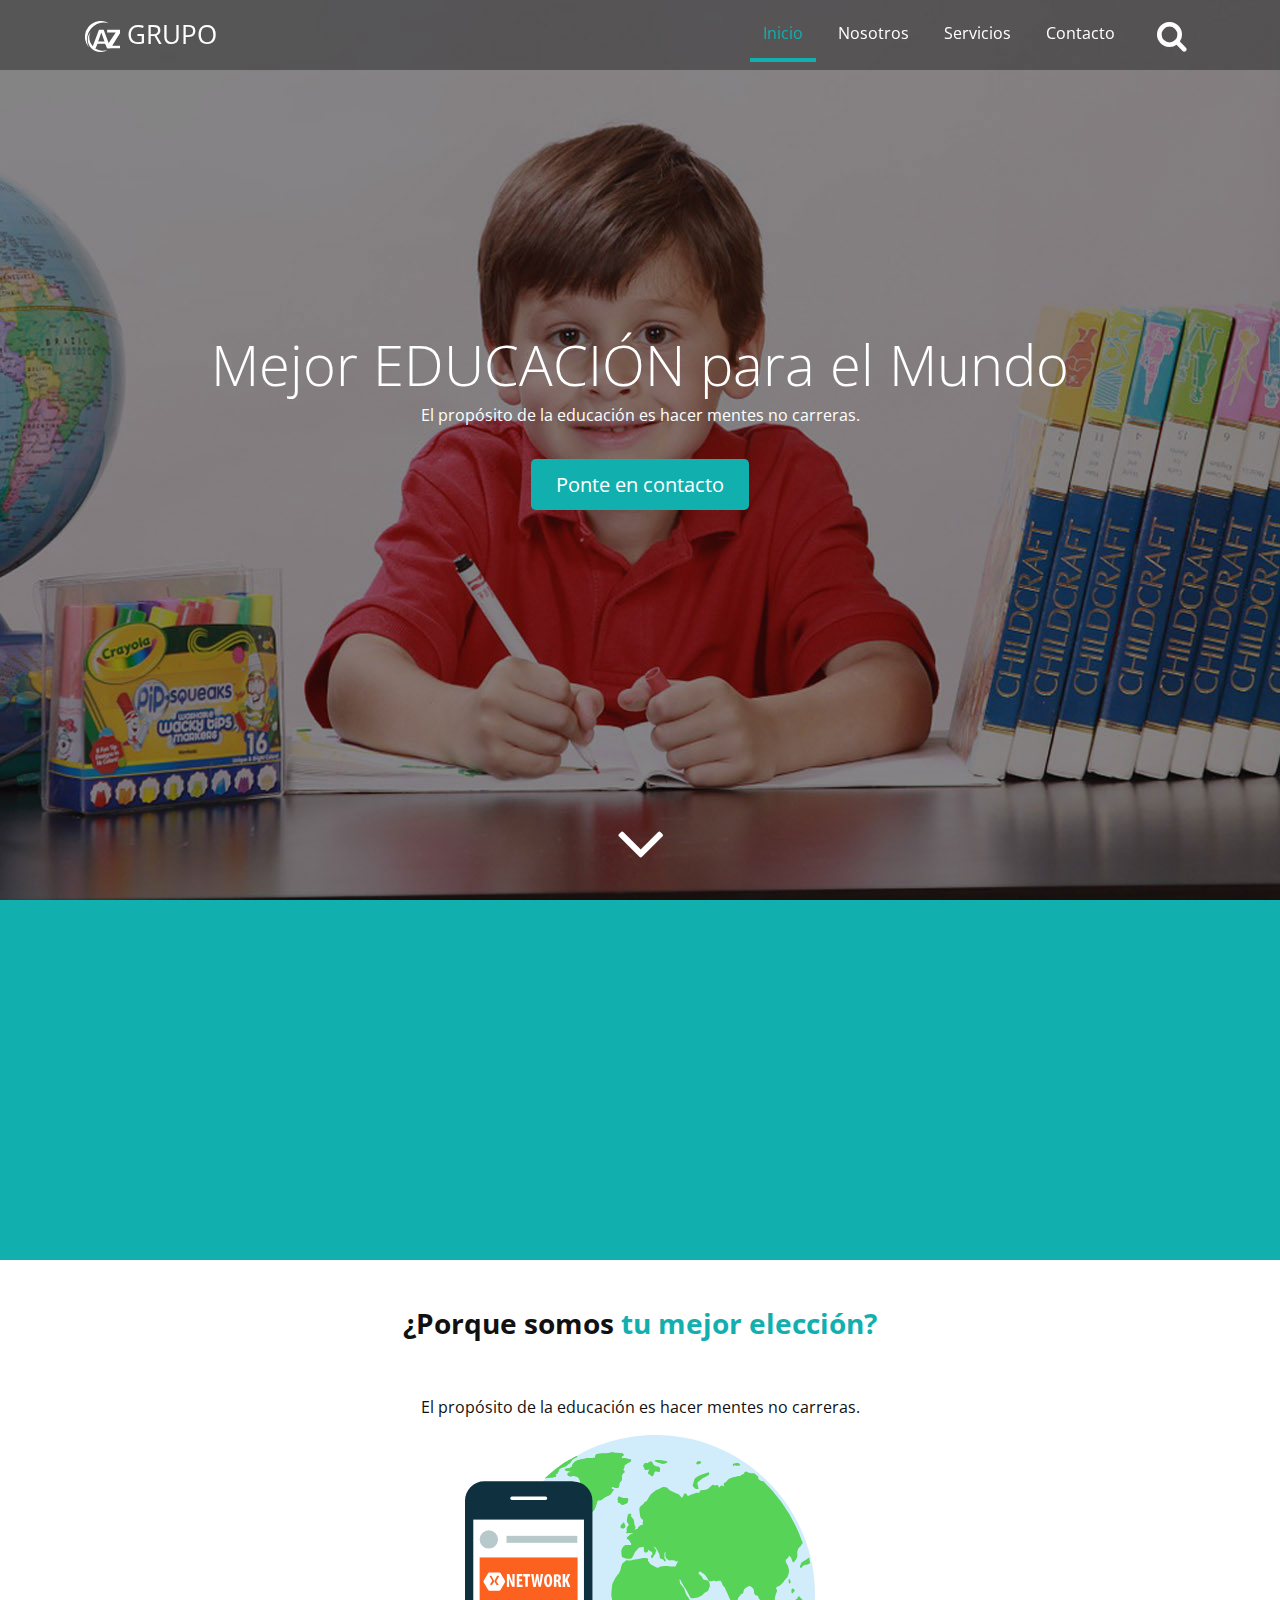
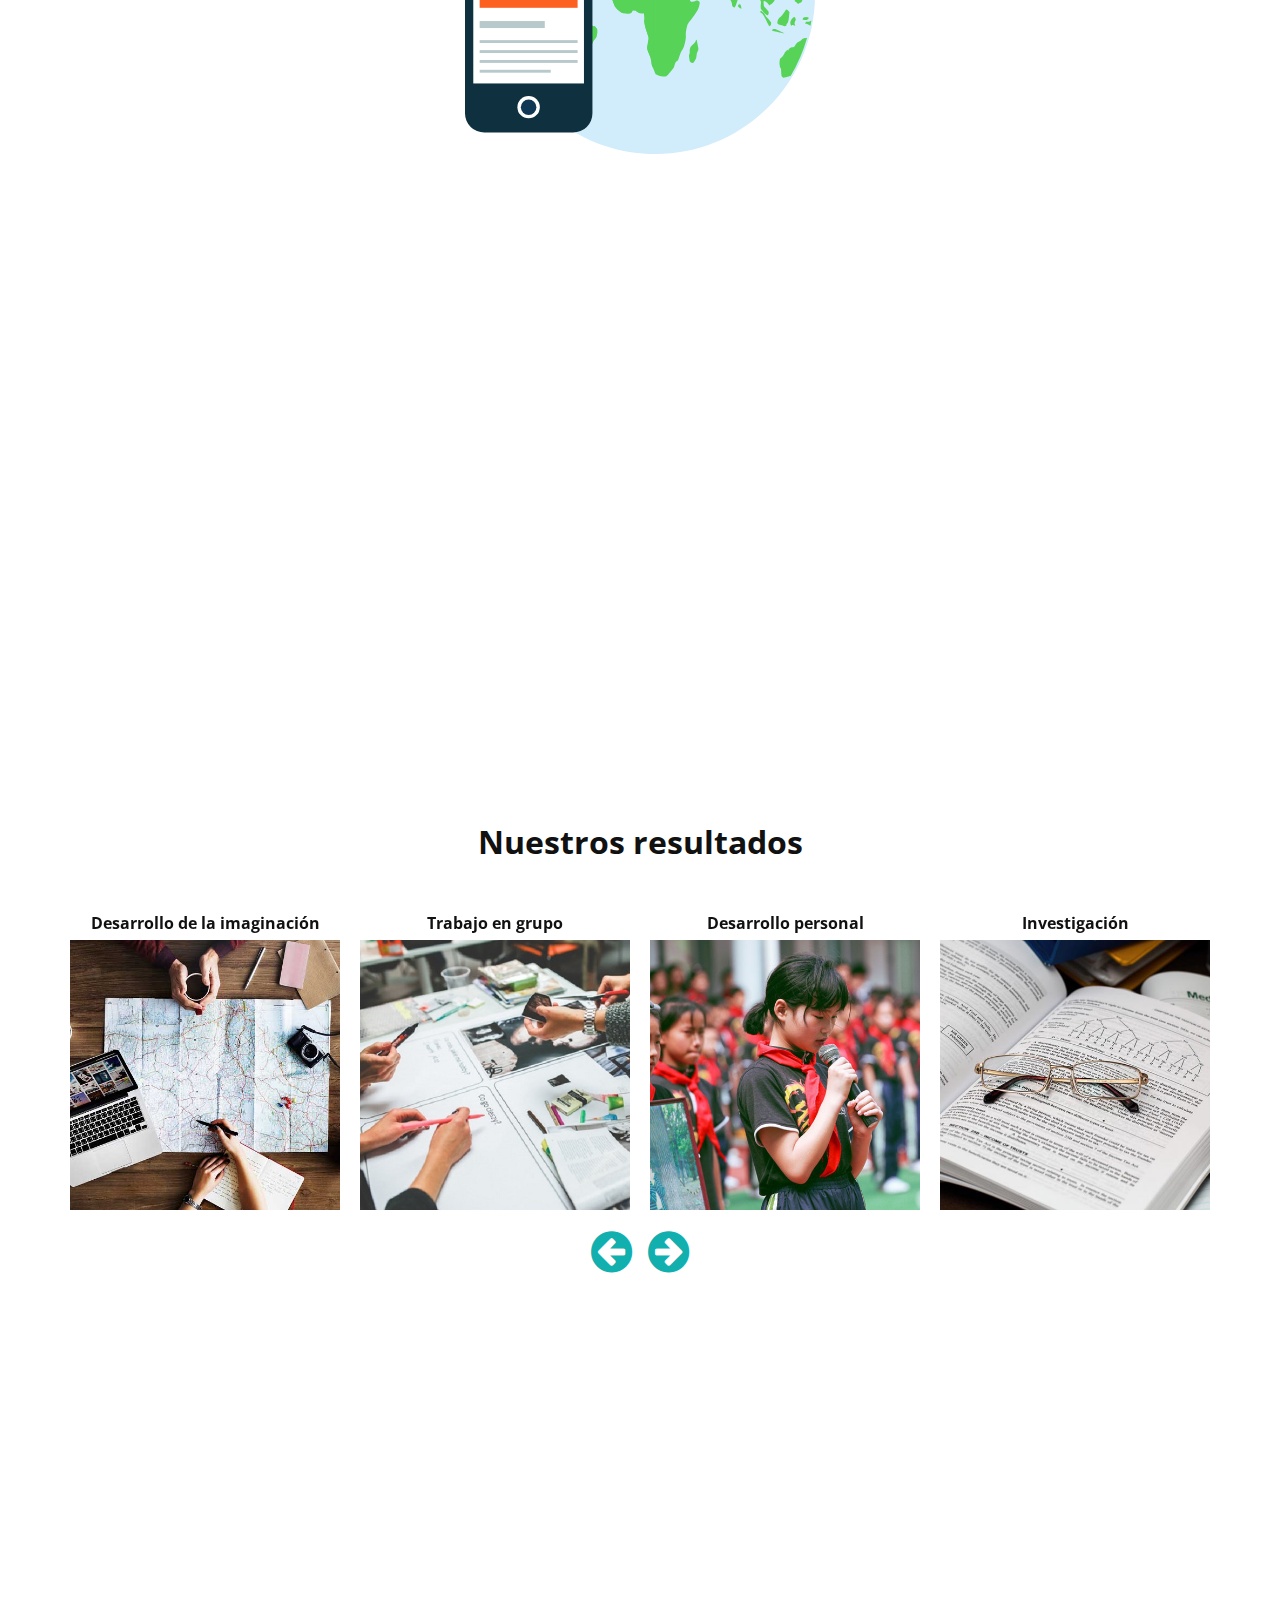
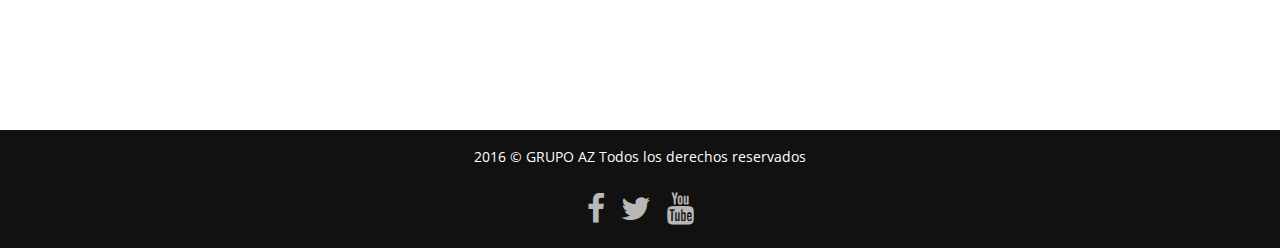
<file: index.html>
<!DOCTYPE html>
<html lang="en">

<head>
    <meta charset="UTF-8">
    <meta name="viewport" content="width=device-width, initial-scale=1.0">
    <meta http-equiv="X-UA-Compatible" content="ie=edge">
    <link rel="shortcut icon" type="image/x-icon" href="favicon.ico">
    <title>GRUPO de estudio AZ | Soluciones de estudio para tus niños</title>

    <!-- Cargando fuentes -->
    <link href='https://fonts.googleapis.com/css?family=Open+Sans:400,700,700italic' rel='stylesheet' type='text/css'>

    <!-- Cargando iconos -->
    <link rel="stylesheet" type="text/css" href="./css/font-awesome.min.css">

    <!-- Carga de Galería de imagenes -->
    <link rel="stylesheet" href="./css/owl.carousel.min.css">

    <!-- Carga de archivos css -->
    <link rel="stylesheet" href="./css/bootstrap.css">
    <link rel="stylesheet" href="./css/animate.min.css">
    <link rel="stylesheet" href="./css/estilos.css">
</head>

<body>
    <section class="bienvenidos">
        <header class="encabezado navbar-fixed-top header-black" role="banner" id="encabezado">
            <div class="container">

                <a href="index.html" class="logo">
                    <img src="images/logo-white.svg" alt="Logo del sitio" width="35px">
                    <span>Grupo</span>
                </a>
                <button type="button" class="boton-buscar" data-toggle="collapse" data-target="#bloque-buscar" aria-expanded="false">
                    <i class="fa fa-search" aria-hidden="true"></i>
                </button>
                <button type="button" class="boton-menu hidden-md-up" data-toggle="collapse" data-target="#menu-principal" aria-expanded="false">
                    <i class="fa fa-reorder" aria-hidden="true"></i>
                </button>

                <form action="#" id="bloque-buscar" class="collapse">
                    <div class="contenedor-bloque-buscar">
                        <input type="text" placeholder="Buscar...">
                        <input type="submit" value="Buscar">
                    </div>
                </form>

                <nav id="menu-principal" class="collapse">
                    <ul>
                        <li class="active">
                            <a href="index.html">Inicio</a>
                        </li>
                        <li>
                            <a href="nosotros.html">Nosotros</a>
                        </li>
                        <li>
                            <a href="servicios.html">Servicios</a>
                        </li>
                        <li>
                            <a href="contacto.html">Contacto</a>
                        </li>
                    </ul>
                </nav>

            </div>
        </header>

        <div class="texto-encabezado text-xs-center">
            <div class="container">
                <h1 class="display-4 wow bounceIn">Mejor EDUCACIÓN para el Mundo</h1>
                <p class="wow bounceIn" data-wow-delay=".3s">
                    El propósito de la educación es hacer mentes no carreras.
                </p>
                <a href="contacto.html" class="btn btn-primary btn-lg">Ponte en contacto</a>
            </div>
        </div>

        <div class="flecha-bajar text-xs-center">
            <a data-scroll href="#agencia">
                <li class="fa fa-angle-down" aria-hidden="true"></li>
            </a>
        </div>

    </section>

    <section class="agencia" id="agencia">

        <div class="container py-1">

            <div class="row py-3">

                <div class="col-md-8 col-xl-9 wow bounceIn" data-wow-delay=".3s">
                    <h2 class="h3 text-xs-center text-md-left font-weight-bold">¿Quiénes somos?</h2>
                    <p>GRUPO de estudios Azunción Zamora con más de 9 años de experiencia asesorando. Somos un equipo compremetido con la excelencia educativa, generando valor sostenible para el éxito individual y colectivo.</p>
                    <p>Ponemos a tu alcance un servicio adaptado a tus necesidades, desde una consultoría integral con supervisión
                        de todos y cada uno de los pasos que has de seguir para incremetar tus habilidades.</p>

                </div>
                <div class="col-md-4 col-xl-3 wow bounceIn" data-wow-delay=".6s">
                    <img src="images/agencia.svg" alt="La agencia">
                </div>

            </div>

        </div>

    </section>

    <secction class="tu-mejor-eleccion py-1">
        <div class="container">

            <h2 class="h3 text-xs-center font-weight-bold py-3">¿Porque somos
                <span>tu mejor elección?</span>
            </h2>
            <p class="text-xs-center">El propósito de la educación es hacer mentes no carreras.</p>

            <div class="row">

                <ul class="col-xs-6 col-lg-4 text-xs-center text-lg-left">
                    <li class="wow zoomIn" data-wow-duration=".3s" data-wow-delay=".3s">
                        <i class="fa fa-briefcase"></i>

                        <div class="contenedor-eleccion">
                            <h4>Elevado nivel académico</h4>
                            <p class="hidden-md-down">Para empresa que requiera ampliar sus plataformas de gestión.</p>
                        </div>
                    </li>
                    <li class="wow zoomIn" data-wow-duration=".3s" data-wow-delay=".7s">
                        <i class="fa fa-bullhorn"></i>

                        <div class="contenedor-eleccion">
                            <h4>Tutoría personalizada</h4>
                            <p class="hidden-md-down">Servicios de mejora correctiva y evolutiva para sus aplicaciones.</p>
                        </div>
                    </li>
                    <li class="wow zoomIn" data-wow-duration=".3s" data-wow-delay="1.1s">
                        <i class="fa fa-comment-o"></i>

                        <div class="contenedor-eleccion">
                            <h4>Desarrollo personal</h4>
                            <p class="hidden-md-down">Para empresa que requiera ampliar sus plataformas de gestión.</p>
                        </div>

                    </li>
                </ul>

                <div class="hidden-md-down col-lg-4">
                    <img src="./images/mundo.svg" alt="Mundo movil">
                </div>

                <ul class="col-xs-6 col-lg-4 text-xs-center text-lg-right">
                    <li class="wow zoomIn" data-wow-duration=".3s" data-wow-delay=".5s">
                        <i class="fa fa-calendar"></i>

                        <div class="contenedor-eleccion">
                            <h4>Sistema 5to año</h4>
                            <p class="hidden-md-down">ara empresa que requiera ampliar sus plataformas de gestión.</p>
                        </div>
                    </li>
                    <li class="wow zoomIn" data-wow-duration=".3s" data-wow-delay=".9s">
                        <i class="fa fa-check-square-o"></i>

                        <div class="contenedor-eleccion">
                            <h4>Investigación y tecnología</h4>
                            <p class="hidden-md-down">Customiza hasta el último píxel de tu App. Infinitas Posibilidades.</p>
                        </div>
                    </li>
                    <li class="wow zoomIn" data-wow-duration=".3s" data-wow-delay="1.3s">
                        <i class="fa fa-cogs"></i>

                        <div class="contenedor-eleccion">
                            <h4>Resultados comprobados</h4>
                            <p class="hidden-md-down">Tienes más de 50 funciones predesarrolladas para escoger.</p>
                        </div>
                    </li>
                </ul>

            </div>

        </div>


    </secction>

    <main class="servicios py-1">
        <div class="container">

            <h2 class="text-xs-center font-weight-bold py-3">Nuestros Servicios</h2>
            <div class="row">

                <article class="col-md-4 wow bounceInLeft" data-wow-delay=".3s">
                    <img src="images/servicio-1.svg" alt="Servicio Desarrollo de aplicaciones móbiles">
                    <h3>
                        <a href="#"> Tutoría personalizada</a>
                    </h3>
                    <p class="hidden-sm-down">Desarrollamos aplicaciones móviles y plataformas web. Nuestra principal cualidad está en el desarrollo
                        de software a medida de tus necesidades.</p>
                    <a href="#" class="btn btn-secondary hidden-sm-down">Más informaión</a>
                </article>

                <article class="col-md-4 wow bounceInUp" data-wow-delay=".6s">
                    <img src="images/servicio-2.svg" alt="Servicio Consultoría Tecnológica">
                    <h3>
                        <a href="#">Consultoría Tecnológica</a>
                    </h3>
                    <p class="hidden-sm-down">Ofrecemos consultoría tecnológica especializada en movilidad, necesaria previo al desarrollo de cualquier
                        proyecto.
                    </p>
                    <a href="#" class="btn btn-secondary hidden-sm-down">Más informaión</a>
                </article>

                <article class="col-md-4 wow bounceInRight" data-wow-delay="1s">
                    <img src="images/servicio-3.svg" alt="Servicio Marketing y publicidad Movil">
                    <h3>
                        <a href="#">Desarrollo personal</a>
                    </h3>
                    <p class="hidden-sm-down">Desarrollamos campañas publicitarias para tus APP. Hacemos conocer tu marca en el momento exacto para
                        conseguir un mayor inpacto.</p>
                    <a href="#" class="btn btn-secondary hidden-sm-down">Más informaión</a>
                </article>

            </div>

        </div>
    </main>

    <section class="ultimos-proyectos py-1">

        <div class="container">

            <h2 class="text-xs-center font-weight-bold py-3">Nuestros resultados</h2>

            <div class="owl-carousel">

                <a href="#">
                    <h4>Desarrollo de la imaginación</h4>
                    <img src="./images/proyecto1.jpg" alt="Proyecto App Lima Travels">
                </a>

                <a href="#">
                    <h4>Trabajo en grupo</h4>
                    <img src="./images/proyecto2.jpg" alt="Apps Uber">
                </a>

                <a href="#">
                    <h4>Desarrollo personal</h4>
                    <img src="./images/proyecto3.jpg" alt="App Pizza Perú">
                </a>

                <a href="#">
                    <h4>Investigación</h4>
                    <img src="./images/proyecto4.jpg" alt="App Muebles Hoy">
                </a>

                <a href="#">
                    <h4>Creatividad</h4>
                    <img src="./images/proyecto5.jpg" alt="App Clima Perú">
                </a>

                <a href="#">
                    <h4>Conocimiento</h4>
                    <img src="./images/proyecto6.jpg" alt="App Playa">
                </a>
            </div>

        </div>

    </section>

    <section class="mapa pt-1">

        <iframe src="https://www.google.com/maps/embed?pb=!1m21!1m12!1m3!1d3902.916646742296!2d-76.82197584022573!3d-11.980269360546497!2m3!1f0!2f0!3f0!3m2!1i1024!2i768!4f13.1!4m6!3e0!4m0!4m3!3m2!1d-11.9786767!2d-76.82062069999999!5e0!3m2!1ses-419!2spe!4v1518736857243"
            width="800" height="600" frameborder="0" style="border:0" allowfullscreen></iframe>

    </section>

    <footer class="piedepagina py-1" role="contentinfo">

        <div class="container">

            <p>2016 © GRUPO AZ Todos los derechos reservados</p>
            <lu class="redes-sociales">
                <li>
                    <a href="#">
                        <i class="fa fa-facebook" aria-hidden="true"></i>
                    </a>
                </li>
                <li>
                    <a href="#">
                        <i class="fa fa-twitter" aria-hidden="true"></i>
                    </a>
                </li>
                <li>
                    <a href="#">
                        <i class="fa fa-youtube" aria-hidden="true"></i>
                    </a>
                </li>
            </lu>
        </div>

    </footer>

    <a data-scroll href="#encabezado" class="ir-arriba">
        <i class="fa fa-arrow-circle-up" aria-hidden="true"></i>
    </a>

    <script src="./js/jquery.min.js"></script>
    <script src="./js/tether.min.js"></script>
    <script src="./js/bootstrap.min.js"></script>
    <script src="./js/owl.carousel.min.js"></script>
    <script type="text/javascript">
        $('.owl-carousel').owlCarousel({
            loop: true,
            margin: 0,
            nav: true,
            autoWidth: false,

            navText: ['<i class="fa fa-arrow-circle-left" title="Anterior"></i>', '<i class="fa  fa-arrow-circle-right" title="Siguiente"></i>'],
            responsive: {
                0: {
                    items: 1
                },
                500: {
                    items: 2,
                    margin: 20
                },
                800: {
                    items: 3,
                    margin: 20
                },
                1000: {
                    items: 4,
                    margin: 20
                }
            }
        });
    </script>
    <script src="./js/wow.min.js"></script>
    <script src="./js/smooth-scroll.min.js"></script>
    <script src="./js/sitio.js"></script>
</body>

</html>
</file>
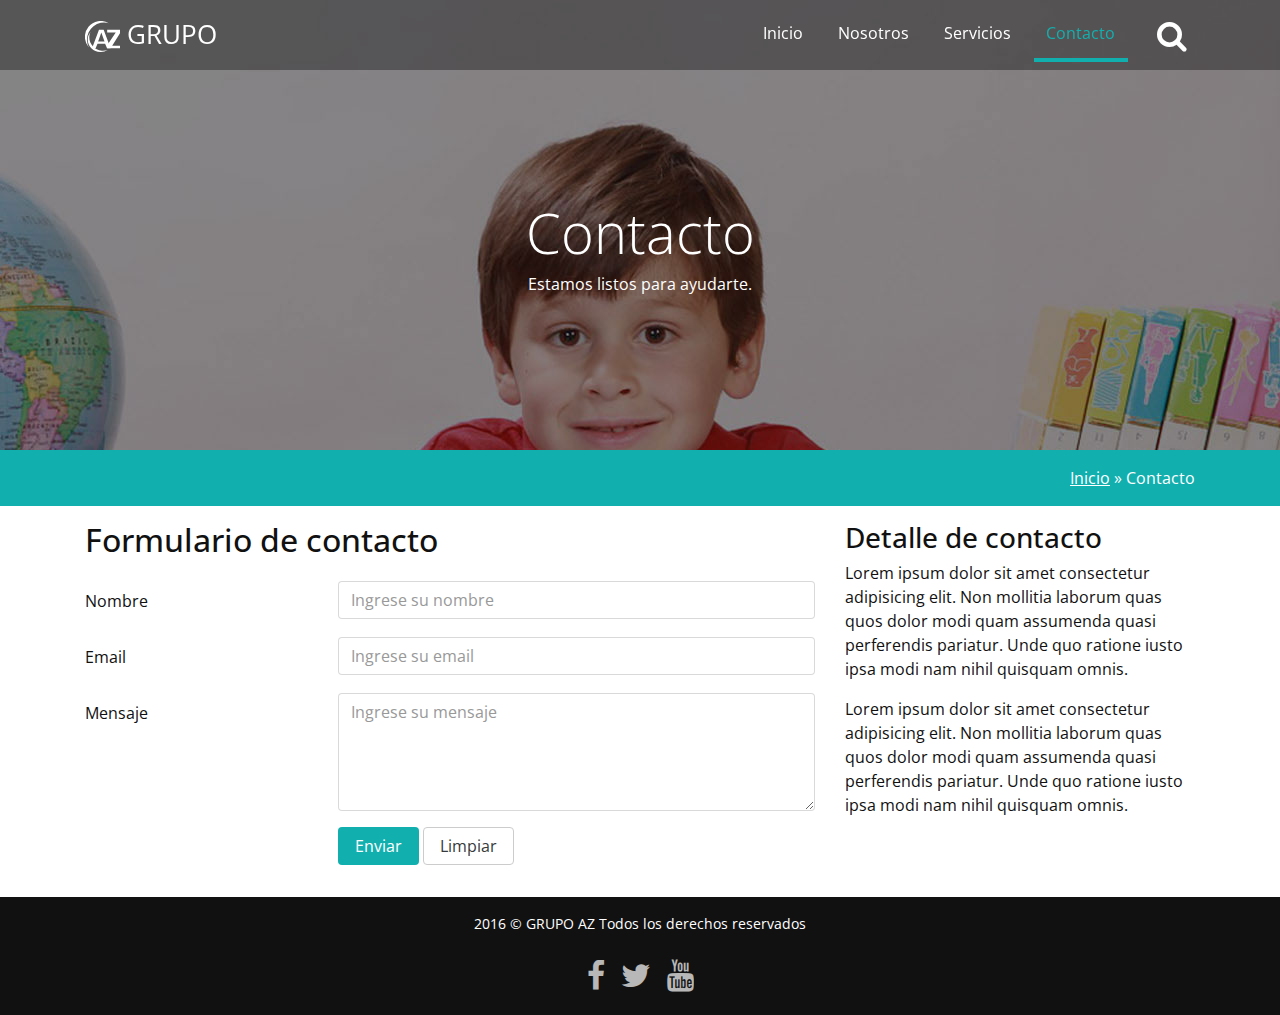
<file: contacto.html>
<!DOCTYPE html>
<html lang="en">

<head>
    <meta charset="UTF-8">
    <meta name="viewport" content="width=device-width, initial-scale=1.0">
    <meta http-equiv="X-UA-Compatible" content="ie=edge">
    <link rel="shortcut icon" type="image/x-icon" href="favicon.ico">
    <title>Contacto - GRUPO de estudio AZ | Soluciones de estudio para tus niños</title>

    <!-- Cargando fuentes -->
    <link href='https://fonts.googleapis.com/css?family=Open+Sans:400,700,700italic' rel='stylesheet' type='text/css'>

    <!-- Cargando iconos -->
    <link rel="stylesheet" type="text/css" href="./css/font-awesome.min.css">

    <!-- Carga de Galería de imagenes -->
    <link rel="stylesheet" href="./css/owl.carousel.min.css">

    <!-- Carga de archivos css -->
    <link rel="stylesheet" href="./css/bootstrap.css">
    <link rel="stylesheet" href="./css/animate.min.css">
    <link rel="stylesheet" href="./css/estilos.css">
</head>

<body class="paginas-internas">
    <section class="bienvenidos">
        <header class="encabezado navbar-fixed-top" role="banner" id="encabezado">
            <div class="container">

                <a href="index.html" class="logo">
                    <img src="images/logo-white.svg" alt="Logo del sitio" width="35px">
                    <span>Grupo</span>
                </a>
                <button type="button" class="boton-buscar" data-toggle="collapse" data-target="#bloque-buscar" aria-expanded="false">
                    <i class="fa fa-search" aria-hidden="true"></i>
                </button>
                <button type="button" class="boton-menu hidden-md-up" data-toggle="collapse" data-target="#menu-principal" aria-expanded="false">
                    <i class="fa fa-reorder" aria-hidden="true"></i>
                </button>

                <form action="#" id="bloque-buscar" class="collapse">
                    <div class="contenedor-bloque-buscar">
                        <input type="text" placeholder="Buscar...">
                        <input type="submit" value="Buscar">
                    </div>
                </form>

                <nav id="menu-principal" class="collapse">
                    <ul>
                        <li>
                            <a href="index.html">Inicio</a>
                        </li>
                        <li>
                            <a href="nosotros.html">Nosotros</a>
                        </li>
                        <li>
                            <a href="servicios.html">Servicios</a>
                        </li>
                        <li class="active">
                            <a href="contacto.html">Contacto</a>
                        </li>
                    </ul>
                </nav>

            </div>
        </header>

        <div class="texto-encabezado text-xs-center">
            <div class="container">
                <h1 class="display-4 wow bounceIn">Contacto</h1>
                <p class="wow bounceIn" data-wow-delay=".3s">
                    Estamos listos para ayudarte.
                </p>
            </div>
        </div>

    </section>

    <section class="ruta py-1">
        <div class="container">
            <div class="row">
                <div class="col-xs-12 text-xs-right">
                    <a href="index.html">Inicio</a> » Contacto
                </div>
            </div>
        </div>
    </section>

    <main class="py-1">
        <div class="container">
            <div class="row">
                <div class="col-md-8">
                    <h2 class="mb-2">Formulario de contacto</h2>

                    <form action="#">

                        <div class="form-group row">
                            <label for="nombre" class="col-md-4 col-form-label">Nombre</label>

                            <div class="col-md-8">
                                <input class="form-control" type="text" id="nombre" name="nombre" placeholder="Ingrese su nombre" data-toggle="tooltip" data-placement="top"
                                    title="Ingrese su nombre completo">
                            </div>
                        </div>


                        <div class="form-group row">
                            <label for="email" class="col-md-4 col-form-label">Email</label>

                            <div class="col-md-8">
                                <input class="form-control" type="text" id="email" name="email" placeholder="Ingrese su email" data-toggle="tooltip" data-placement="top"
                                    title="Ingrese su email">
                            </div>
                        </div>


                        <div class="form-group row">
                            <label for="mensaje" class="col-md-4 col-form-label">Mensaje</label>

                            <div class="col-md-8">
                                <textarea class="form-control" rows="5" id="mensaje" name="mensaje" placeholder="Ingrese su mensaje" data-toggle="tooltip"
                                    data-placement="top" title="Ingrese un mensaje"></textarea>

                            </div>
                        </div>


                        <div class="form-group row">
                            <div class="col-md-8 offset-md-4">
                                <button type="submit" class="btn btn-primary">Enviar</button>
                                <button type="reset" class="btn btn-secondary">Limpiar</button>
                            </div>
                        </div>
                    </form>

                </div>
                <div class="col-md-4">
                    <h3>Detalle de contacto</h3>
                    <p>Lorem ipsum dolor sit amet consectetur adipisicing elit. Non mollitia laborum quas quos dolor modi quam
                        assumenda quasi perferendis pariatur. Unde quo ratione iusto ipsa modi nam nihil quisquam omnis.</p>
                    <p>Lorem ipsum dolor sit amet consectetur adipisicing elit. Non mollitia laborum quas quos dolor modi quam
                        assumenda quasi perferendis pariatur. Unde quo ratione iusto ipsa modi nam nihil quisquam omnis.</p>
                </div>
            </div>
        </div>
    </main>

    <footer class="piedepagina py-1" role="contentinfo">

        <div class="container">

            <p>2016 © GRUPO AZ Todos los derechos reservados</p>
            <lu class="redes-sociales">
                <li>
                    <a href="#">
                        <i class="fa fa-facebook" aria-hidden="true"></i>
                    </a>
                </li>
                <li>
                    <a href="#">
                        <i class="fa fa-twitter" aria-hidden="true"></i>
                    </a>
                </li>
                <li>
                    <a href="#">
                        <i class="fa fa-youtube" aria-hidden="true"></i>
                    </a>
                </li>
            </lu>
        </div>

    </footer>

    <a data-scroll href="#encabezado" class="ir-arriba">
        <i class="fa fa-arrow-circle-up" aria-hidden="true"></i>
    </a>

    <script src="./js/jquery.min.js"></script>
    <script src="./js/tether.min.js"></script>
    <script src="./js/bootstrap.min.js"></script>
    <script type="text/javascript">
        $(function () {
            $('[data-toggle="tooltip"]').tooltip();
        });
    </script>
    <script src="./js/wow.min.js"></script>
    <script src="./js/smooth-scroll.min.js"></script>
    <script src="./js/sitio.js"></script>
</body>

</html>
</file>
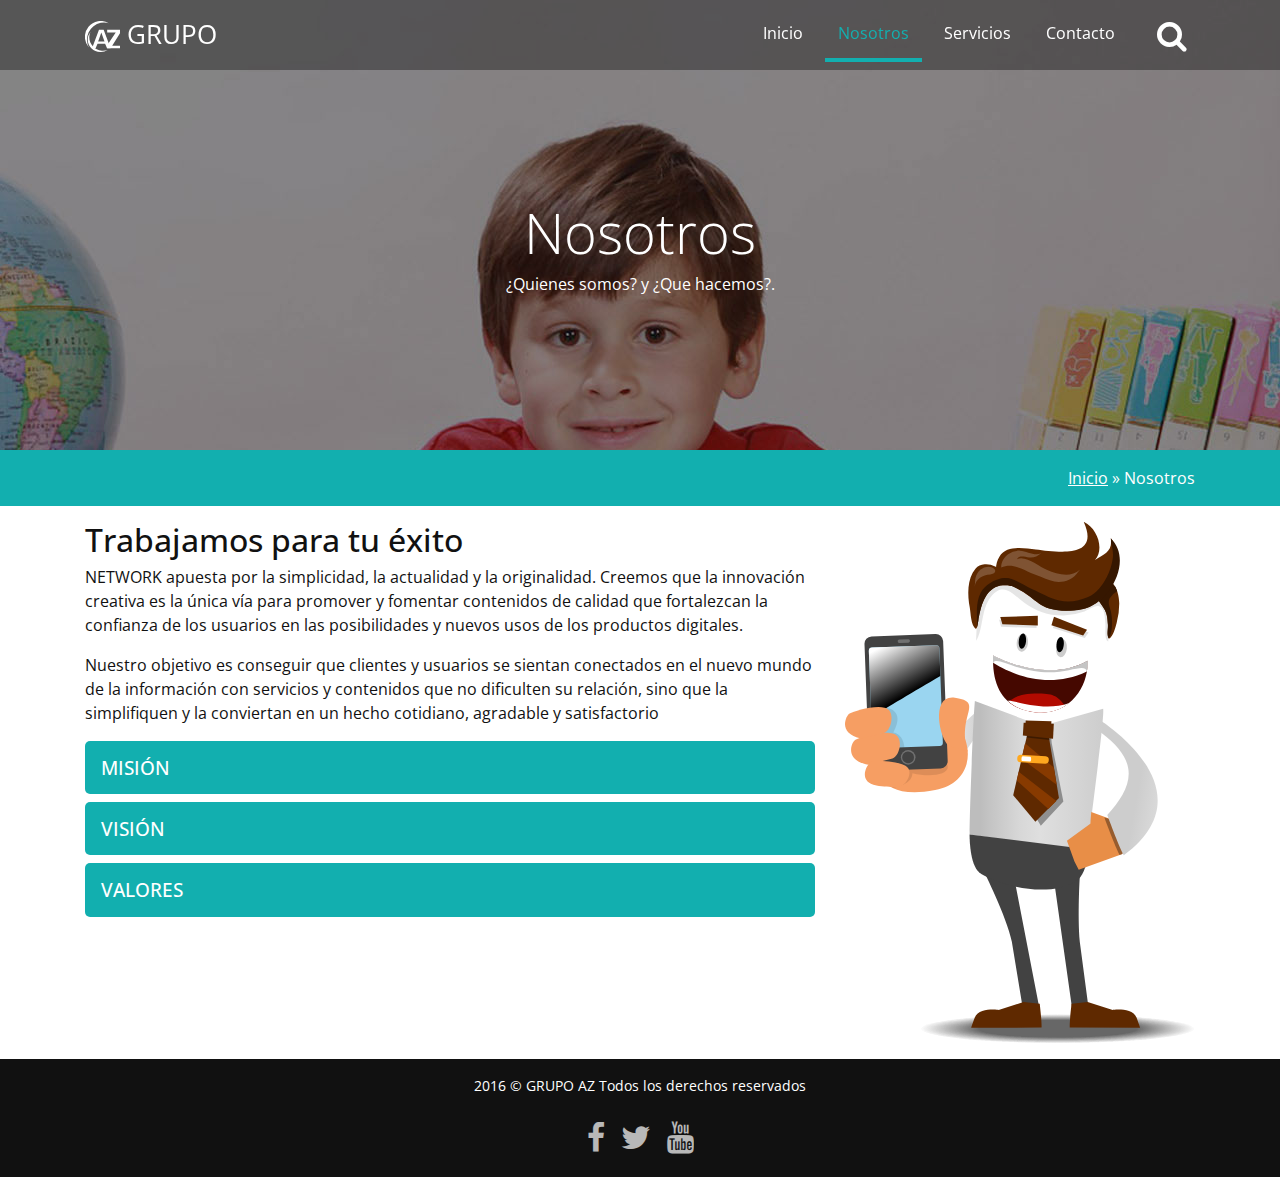
<file: nosotros.html>
<!DOCTYPE html>
<html lang="en">

<head>
    <meta charset="UTF-8">
    <meta name="viewport" content="width=device-width, initial-scale=1.0">
    <meta http-equiv="X-UA-Compatible" content="ie=edge">
    <link rel="shortcut icon" type="image/x-icon" href="favicon.ico">
    <title>Nosotros - GRUPO de estudio AZ | Soluciones de estudio para tus niños</title>

    <!-- Cargando fuentes -->
    <link href='https://fonts.googleapis.com/css?family=Open+Sans:400,700,700italic' rel='stylesheet' type='text/css'>

    <!-- Cargando iconos -->
    <link rel="stylesheet" type="text/css" href="./css/font-awesome.min.css">

    <!-- Carga de Galería de imagenes -->
    <link rel="stylesheet" href="./css/owl.carousel.min.css">

    <!-- Carga de archivos css -->
    <link rel="stylesheet" href="./css/bootstrap.css">
    <link rel="stylesheet" href="./css/animate.min.css">
    <link rel="stylesheet" href="./css/estilos.css">
</head>

<body class="paginas-internas">
    <section class="bienvenidos">
        <header class="encabezado navbar-fixed-top" role="banner" id="encabezado">
            <div class="container">

                <a href="index.html" class="logo">
                    <img src="images/logo-white.svg" alt="Logo del sitio" width="35px">
                    <span>Grupo</span>
                </a>
                <button type="button" class="boton-buscar" data-toggle="collapse" data-target="#bloque-buscar" aria-expanded="false">
                    <i class="fa fa-search" aria-hidden="true"></i>
                </button>
                <button type="button" class="boton-menu hidden-md-up" data-toggle="collapse" data-target="#menu-principal" aria-expanded="false">
                    <i class="fa fa-reorder" aria-hidden="true"></i>
                </button>

                <form action="#" id="bloque-buscar" class="collapse">
                    <div class="contenedor-bloque-buscar">
                        <input type="text" placeholder="Buscar...">
                        <input type="submit" value="Buscar">
                    </div>
                </form>

                <nav id="menu-principal" class="collapse">
                    <ul>
                        <li>
                            <a href="index.html">Inicio</a>
                        </li>
                        <li class="active">
                            <a href="nosotros.html">Nosotros</a>
                        </li>
                        <li>
                            <a href="servicios.html">Servicios</a>
                        </li>
                        <li>
                            <a href="contacto.html">Contacto</a>
                        </li>
                    </ul>
                </nav>

            </div>
        </header>

        <div class="texto-encabezado text-xs-center">
            <div class="container">
                <h1 class="display-4 wow bounceIn">Nosotros</h1>
                <p class="wow bounceIn" data-wow-delay=".3s">
                    ¿Quienes somos? y ¿Que hacemos?.
                </p>
            </div>
        </div>

    </section>

    <section class="ruta py-1">
        <div class="container">
            <div class="row">
                <div class="col-xs-12 text-xs-right">
                    <a href="index.html">Inicio</a> » Nosotros
                </div>
            </div>
        </div>
    </section>

    <main class="py-1">
        <div class="container">
            <div class="row">
                <article class="col-md-8">
                    <h2>Trabajamos para tu éxito</h2>
                    <p>NETWORK apuesta por la simplicidad, la actualidad y la originalidad. Creemos que la innovación creativa
                        es la única vía para promover y fomentar contenidos de calidad que fortalezcan la confianza de los
                        usuarios en las posibilidades y nuevos usos de los productos digitales. </p>
                    <p>
                        Nuestro objetivo es conseguir que clientes y usuarios se sientan conectados en el nuevo mundo de la información con servicios
                        y contenidos que no dificulten su relación, sino que la simplifiquen y la conviertan en un hecho
                        cotidiano, agradable y satisfactorio</p>

                    <div id="accordion" role="tablist" aria-multiselectable="true">

                        <div class="panel panel-default">

                            <h4 class="panel-heading">
                                <a data-toggle="collapse" data-parent="#accordion" href="#tab-mision"> MISIÓN </a>

                            </h4>
                            <div id="tab-mision" class="panel-collapse collapse">
                                <p>
                                    Anim pariatur cliche reprehenderit, enim eiusmod high life accusamus terry richardson ad squid. 3 wolf moon officia aute,
                                    non cupidatat skateboard dolor brunch. Food truck quinoa nesciunt laborum eiusmod. Brunch
                                    3 wolf moon tempor, sunt aliqua put a bird on it squid single-origin coffee nulla assumenda
                                    shoreditch et.
                                </p>
                                <p>
                                    Nihil anim keffiyeh helvetica, craft beer labore wes anderson cred nesciunt sapiente ea proident. Ad vegan excepteur butcher
                                    vice lomo. Leggings occaecat craft beer farm-to-table, raw denim aesthetic synth nesciunt
                                    you probably haven't heard of them accusamus labore sustainable VHS.

                                </p>

                            </div>
                        </div>


                        <div class="panel panel-default">
                            <h4 class="panel-heading">

                                <a class="collapsed" data-toggle="collapse" data-parent="#accordion" href="#tab-vision">VISIÓN</a>

                            </h4>
                            <div id="tab-vision" class="panel-collapse collapse">
                                <p>
                                    Anim pariatur cliche reprehenderit, enim eiusmod high life accusamus terry richardson ad squid. 3 wolf moon officia aute,
                                    non cupidatat skateboard dolor brunch. Food truck quinoa nesciunt laborum eiusmod. Brunch
                                    3 wolf moon tempor, sunt aliqua put a bird on it squid single-origin coffee nulla assumenda
                                    shoreditch et.
                                </p>
                                <p>
                                    Nihil anim keffiyeh helvetica, craft beer labore wes anderson cred nesciunt sapiente ea proident. Ad vegan excepteur butcher
                                    vice lomo. Leggings occaecat craft beer farm-to-table, raw denim aesthetic synth nesciunt
                                    you probably haven't heard of them accusamus labore sustainable VHS.

                                </p>

                            </div>
                        </div>


                        <div class="panel panel-default">
                            <h4 class="panel-heading">

                                <a class="collapsed" data-toggle="collapse" data-parent="#accordion" href="#tab-valores">
                                    VALORES
                                </a>

                            </h4>
                            <div id="tab-valores" class="panel-collapse collapse">
                                <p>
                                    Anim pariatur cliche reprehenderit, enim eiusmod high life accusamus terry richardson ad squid. 3 wolf moon officia aute,
                                    non cupidatat skateboard dolor brunch. Food truck quinoa nesciunt laborum eiusmod. Brunch
                                    3 wolf moon tempor, sunt aliqua put a bird on it squid single-origin coffee nulla assumenda
                                    shoreditch et.
                                </p>
                                <p>
                                    Nihil anim keffiyeh helvetica, craft beer labore wes anderson cred nesciunt sapiente ea proident. Ad vegan excepteur butcher
                                    vice lomo. Leggings occaecat craft beer farm-to-table, raw denim aesthetic synth nesciunt
                                    you probably haven't heard of them accusamus labore sustainable VHS.

                                </p>

                            </div>
                        </div>
                    </div>


                </article>

                <aside class="col-md-4">
                    <img src="./images/nosotros.svg" alt="Nosotros">
                </aside>

            </div>
        </div>
    </main>

    <footer class="piedepagina py-1" role="contentinfo">

        <div class="container">

            <p>2016 © GRUPO AZ Todos los derechos reservados</p>
            <lu class="redes-sociales">
                <li>
                    <a href="#">
                        <i class="fa fa-facebook" aria-hidden="true"></i>
                    </a>
                </li>
                <li>
                    <a href="#">
                        <i class="fa fa-twitter" aria-hidden="true"></i>
                    </a>
                </li>
                <li>
                    <a href="#">
                        <i class="fa fa-youtube" aria-hidden="true"></i>
                    </a>
                </li>
            </lu>
        </div>

    </footer>

    <a data-scroll href="#encabezado" class="ir-arriba">
        <i class="fa fa-arrow-circle-up" aria-hidden="true"></i>
    </a>

    <script src="./js/jquery.min.js"></script>
    <script src="./js/tether.min.js"></script>
    <script src="./js/bootstrap.min.js"></script>
    <script src="./js/wow.min.js"></script>
    <script src="./js/smooth-scroll.min.js"></script>
    <script src="./js/sitio.js"></script>
</body>

</html>
</file>
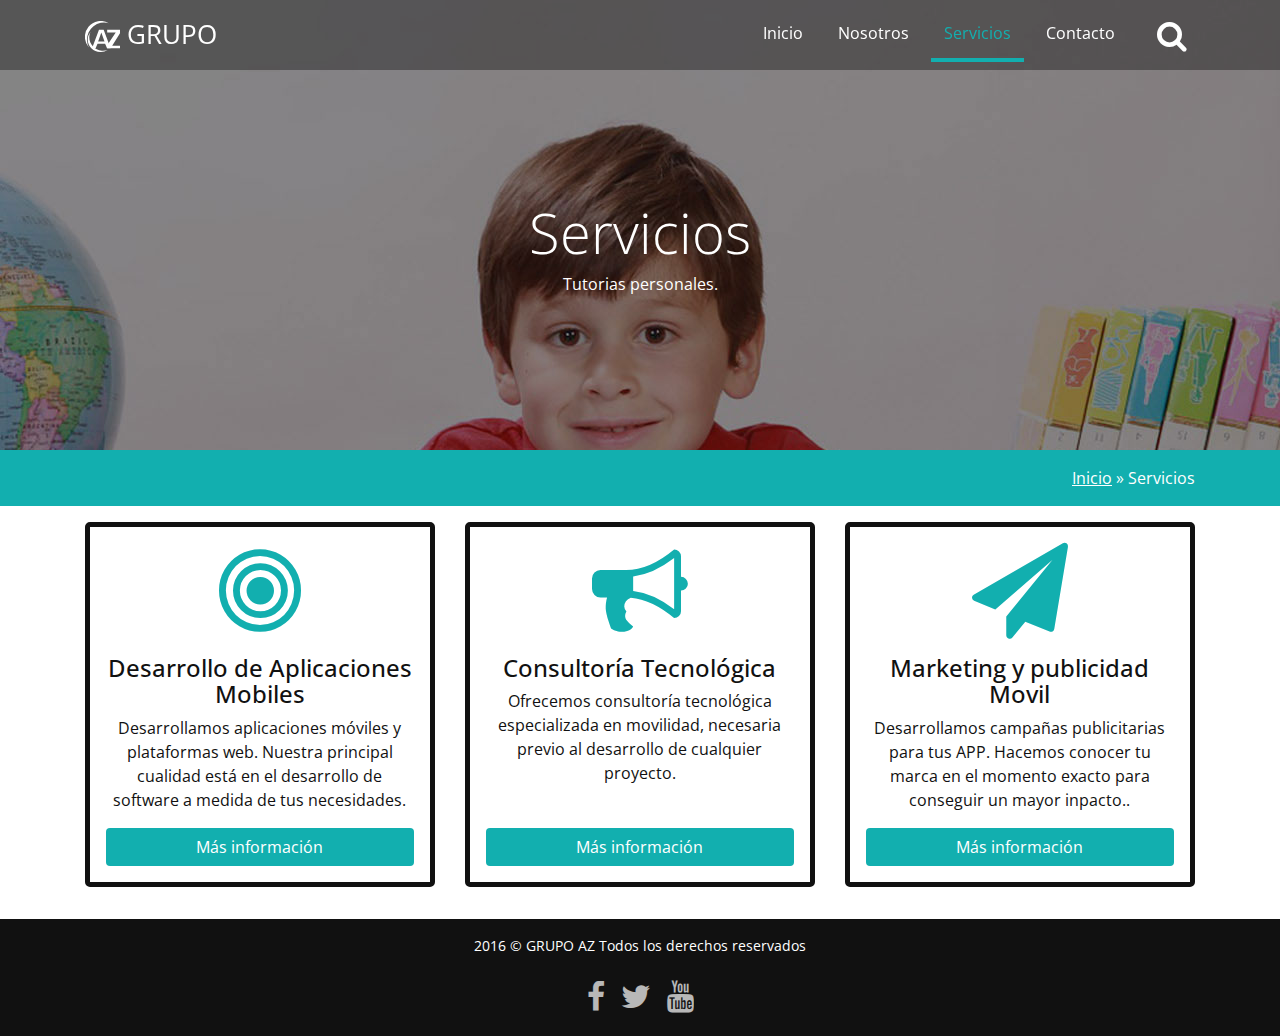
<file: servicios.html>
<!DOCTYPE html>
<html lang="en">

<head>
    <meta charset="UTF-8">
    <meta name="viewport" content="width=device-width, initial-scale=1.0">
    <meta http-equiv="X-UA-Compatible" content="ie=edge">
    <link rel="shortcut icon" type="image/x-icon" href="favicon.ico">
    <title>Servicios - GRUPO de estudio AZ | Soluciones de estudio para tus niños</title>

    <!-- Cargando fuentes -->
    <link href='https://fonts.googleapis.com/css?family=Open+Sans:400,700,700italic' rel='stylesheet' type='text/css'>

    <!-- Cargando iconos -->
    <link rel="stylesheet" type="text/css" href="./css/font-awesome.min.css">

    <!-- Carga de Galería de imagenes -->
    <link rel="stylesheet" href="./css/owl.carousel.min.css">

    <!-- Carga de archivos css -->
    <link rel="stylesheet" href="./css/bootstrap.css">
    <link rel="stylesheet" href="./css/animate.min.css">
    <link rel="stylesheet" href="./css/estilos.css">
</head>

<body class="paginas-internas">
    <section class="bienvenidos">
        <header class="encabezado navbar-fixed-top" role="banner" id="encabezado">
            <div class="container">

                <a href="index.html" class="logo">
                    <img src="images/logo-white.svg" alt="Logo del sitio" width="35px">
                    <span>Grupo</span>
                </a>
                <button type="button" class="boton-buscar" data-toggle="collapse" data-target="#bloque-buscar" aria-expanded="false">
                    <i class="fa fa-search" aria-hidden="true"></i>
                </button>
                <button type="button" class="boton-menu hidden-md-up" data-toggle="collapse" data-target="#menu-principal" aria-expanded="false">
                    <i class="fa fa-reorder" aria-hidden="true"></i>
                </button>

                <form action="#" id="bloque-buscar" class="collapse">
                    <div class="contenedor-bloque-buscar">
                        <input type="text" placeholder="Buscar...">
                        <input type="submit" value="Buscar">
                    </div>
                </form>

                <nav id="menu-principal" class="collapse">
                    <ul>
                        <li>
                            <a href="index.html">Inicio</a>
                        </li>
                        <li>
                            <a href="nosotros.html">Nosotros</a>
                        </li>
                        <li class="active">
                            <a href="servicios.html">Servicios</a>
                        </li>
                        <li>
                            <a href="contacto.html">Contacto</a>
                        </li>
                    </ul>
                </nav>

            </div>
        </header>

        <div class="texto-encabezado text-xs-center">
            <div class="container">
                <h1 class="display-4 wow bounceIn">Servicios</h1>
                <p class="wow bounceIn" data-wow-delay=".3s">
                    Tutorias personales.
                </p>
            </div>
        </div>

    </section>

    <section class="ruta py-1">
        <div class="container">
            <div class="row">
                <div class="col-xs-12 text-xs-right">
                    <a href="index.html">Inicio</a> » Servicios
                </div>
            </div>
        </div>
    </section>

    <main class="py-1 lista-servicios">
        <div class="container">
            <div class="row">

                <div class="col-md-4">
                    <article class="item-servicios">
                        <i class="fa fa-bullseye" aria-hidden="true"></i>
                        <h4>Desarrollo de Aplicaciones Mobiles</h4>

                        <p>
                            Desarrollamos aplicaciones móviles y plataformas web. Nuestra principal cualidad está en el desarrollo de software a medida
                            de tus necesidades.
                        </p>
                        <a href="#" class="btn btn-primary" data-toggle="modal" data-target="#servicio1">Más información</a>

                    </article>
                </div>

                <div class="col-md-4">
                    <article class="item-servicios">
                        <i class="fa fa-bullhorn" aria-hidden="true"></i>
                        <h4>Consultoría Tecnológica</h4>
                        <p>
                            Ofrecemos consultoría tecnológica especializada en movilidad, necesaria previo al desarrollo de cualquier proyecto.
                        </p>
                        <a href="#" class="btn btn-primary" data-toggle="modal" data-target="#servicio2">Más información</a>

                    </article>
                </div>

                <div class="col-md-4">
                    <article class="item-servicios">
                        <i class="fa fa-paper-plane" aria-hidden="true"></i>
                        <h4>Marketing y publicidad Movil</h4>
                        <p>
                            Desarrollamos campañas publicitarias para tus APP. Hacemos conocer tu marca en el momento exacto para conseguir un mayor
                            inpacto..
                        </p>
                        <a href="#" class="btn btn-primary" data-toggle="modal" data-target="#servicio3">Más información</a>

                    </article>
                </div>


            </div>
        </div>
    </main>

    <footer class="piedepagina py-1" role="contentinfo">

        <div class="container">

            <p>2016 © GRUPO AZ Todos los derechos reservados</p>
            <lu class="redes-sociales">
                <li>
                    <a href="#">
                        <i class="fa fa-facebook" aria-hidden="true"></i>
                    </a>
                </li>
                <li>
                    <a href="#">
                        <i class="fa fa-twitter" aria-hidden="true"></i>
                    </a>
                </li>
                <li>
                    <a href="#">
                        <i class="fa fa-youtube" aria-hidden="true"></i>
                    </a>
                </li>
            </lu>
        </div>

    </footer>

    <a data-scroll href="#encabezado" class="ir-arriba">
        <i class="fa fa-arrow-circle-up" aria-hidden="true"></i>
    </a>


    <!-- Modal 1  -->
    <div class="modal fade" id="servicio1" tabindex="-1" role="dialog" aria-hidden="true">
        <div class="modal-dialog modal-lg" role="document">
            <div class="modal-content">
                <div class="modal-header">
                    <button type="button" class="close" data-dismiss="modal" aria-label="Close">
                        <span aria-hidden="true">&times;</span>
                    </button>
                    <h4 class="modal-title">Desarrollo de Aplicaciones Mobiles</h4>
                </div>
                <div class="modal-body">
                    <div class="row">

                        <div class="col-md-8">
                            Lorem ipsum dolor sit amet, consectetur adipisicing elit. Facilis non error, reprehenderit iusto illo quo? Molestiae, sed
                            blanditiis officiis qui corporis odit dignissimos numquam, nulla quo commodi, alias in maxime.
                            Lorem ipsum dolor sit amet, consectetur adipisicing elit. Facilis non error, reprehenderit iusto
                            illo quo? Molestiae, sed blanditiis officiis qui corporis odit dignissimos numquam, nulla quo
                            commodi, alias in maxime.
                        </div>

                        <div class="col-md-4">
                            <img src="images/servicio-1.svg" alt="" width="200" class="img-fluid m-x-auto">
                        </div>


                    </div>

                </div>

            </div>
        </div>
    </div>


    <!-- Modal 2  -->
    <div class="modal fade" id="servicio2" tabindex="-1" role="dialog" aria-hidden="true">
        <div class="modal-dialog modal-lg" role="document">
            <div class="modal-content">
                <div class="modal-header">
                    <button type="button" class="close" data-dismiss="modal" aria-label="Close">
                        <span aria-hidden="true">&times;</span>
                    </button>
                    <h4 class="modal-title">Consultoría Tecnológica</h4>
                </div>
                <div class="modal-body">
                    <div class="row">

                        <div class="col-md-8">
                            Lorem ipsum dolor sit amet, consectetur adipisicing elit. Facilis non error, reprehenderit iusto illo quo? Molestiae, sed
                            blanditiis officiis qui corporis odit dignissimos numquam, nulla quo commodi, alias in maxime.
                            Lorem ipsum dolor sit amet, consectetur adipisicing elit. Facilis non error, reprehenderit iusto
                            illo quo? Molestiae, sed blanditiis officiis qui corporis odit dignissimos numquam, nulla quo
                            commodi, alias in maxime.
                        </div>

                        <div class="col-md-4">
                            <img src="images/servicio-2.svg" alt="" width="200" class="img-fluid m-x-auto">
                        </div>


                    </div>

                </div>

            </div>
        </div>
    </div>


    <!-- Modal 3  -->
    <div class="modal fade" id="servicio3" tabindex="-1" role="dialog" aria-hidden="true">
        <div class="modal-dialog modal-lg" role="document">
            <div class="modal-content">
                <div class="modal-header">
                    <button type="button" class="close" data-dismiss="modal" aria-label="Close">
                        <span aria-hidden="true">&times;</span>
                    </button>
                    <h4 class="modal-title">Marketing y publicidad Movil</h4>
                </div>
                <div class="modal-body">
                    <div class="row">

                        <div class="col-md-8">
                            Lorem ipsum dolor sit amet, consectetur adipisicing elit. Facilis non error, reprehenderit iusto illo quo? Molestiae, sed
                            blanditiis officiis qui corporis odit dignissimos numquam, nulla quo commodi, alias in maxime.
                            Lorem ipsum dolor sit amet, consectetur adipisicing elit. Facilis non error, reprehenderit iusto
                            illo quo? Molestiae, sed blanditiis officiis qui corporis odit dignissimos numquam, nulla quo
                            commodi, alias in maxime.
                        </div>

                        <div class="col-md-4">
                            <img src="images/servicio-3.svg" alt="" width="200" class="img-fluid m-x-auto m-t-2">
                        </div>


                    </div>

                </div>

            </div>
        </div>
    </div>


    <script src="./js/jquery.min.js"></script>
    <script src="./js/tether.min.js"></script>
    <script src="./js/bootstrap.min.js"></script>
    <script src="./js/wow.min.js"></script>
    <script src="./js/smooth-scroll.min.js"></script>
    <script src="./js/sitio.js"></script>
</body>

</html>
</file>
<file: css/estilos.css>
html {
  font-size: 154x; }

body {
  font-family: 'Open Sans', sans-serif;
  color: #111111; }

.bienvenidos {
  background: url("./../images/fondo-encabezado.jpg") no-repeat center top;
  color: #fff;
  background-size: cover;
  background-attachment: fixed !important;
  height: 100vh;
  display: -webkit-box;
  display: -ms-flexbox;
  display: flex;
  -webkit-box-orient: vertical;
  -webkit-box-direction: normal;
      -ms-flex-direction: column;
          flex-direction: column; }

.encabezado {
  background: rgba(0, 0, 0, 0.35);
  color: #fff;
  padding: .5rem 0;
  -webkit-transition: all .3s ease;
  transition: all .3s ease; }

.encabezado.fondo-menu,
.encabezado.open-menu {
  background: #064e4e;
  padding: 1rem 0; }

.encabezado .container {
  display: -webkit-box;
  display: -ms-flexbox;
  display: flex;
  -webkit-box-align: center;
      -ms-flex-align: center;
          align-items: center;
  -ms-flex-wrap: wrap;
      flex-wrap: wrap; }

.encabezado .logo {
  font-size: 1.6em;
  color: #fff;
  text-decoration: none;
  text-transform: uppercase; }

.encabezado .logo img {
  width: 35px;
  height: auto; }

.boton-buscar,
.boton-menu {
  border: 0px;
  font-size: 2rem;
  margin: 0;
  padding: 0 .5rem;
  background: transparent;
  color: #fff; }

.boton-buscar:focus,
.boton-menu:focus {
  outline: 0; }

.boton-buscar {
  margin-left: auto;
  margin-right: .8rem; }

#bloque-buscar {
  -webkit-box-flex: 1;
      -ms-flex: 1 1 100%;
          flex: 1 1 100%; }

.contenedor-bloque-buscar {
  display: -webkit-box;
  display: -ms-flexbox;
  display: flex;
  height: 3rem;
  margin: 1rem 0; }

.contenedor-bloque-buscar input[type="text"] {
  border: 0;
  border-radius: 5px 0 0 5px;
  padding: 1rem;
  -webkit-box-flex: 1;
      -ms-flex: 1 1 auto;
          flex: 1 1 auto; }

.contenedor-bloque-buscar input[type="submit"] {
  -webkit-box-flex: 0;
      -ms-flex: 0 1 auto;
          flex: 0 1 auto;
  border: 0;
  border-radius: 0 5px 5px 0;
  background: #12AFAF;
  color: #fff;
  padding: 0 1rem; }

#menu-principal {
  -webkit-box-flex: 1;
      -ms-flex: 1 1 100%;
          flex: 1 1 100%; }

#menu-principal ul {
  padding: 0;
  list-style: none;
  margin-top: 1rem; }

#menu-principal ul a {
  display: block;
  padding: .8rem 0;
  text-align: center;
  color: #fff;
  text-transform: uppercase;
  border-top: 1px solid #8c8888;
  text-decoration: none; }

#menu-principal ul li.active a,
#menu-principal ul a:hover {
  color: #12AFAF; }

.texto-encabezado {
  -webkit-box-flex: 1;
      -ms-flex: 1 1 auto;
          flex: 1 1 auto;
  display: -webkit-box;
  display: -ms-flexbox;
  display: flex;
  -webkit-box-align: center;
      -ms-flex-align: center;
          align-items: center; }

.texto-encabezado .display-4 {
  margin-top: 4rem; }

.texto-encabezado .btn-primary {
  margin-top: 1rem; }

.btn-primary {
  background-color: #12AFAF;
  border-color: transparent;
  -webkit-transition: all .5s ease;
  transition: all .5s ease; }

.btn-primary:hover,
.btn-primary:active:hover,
.btn-primary:focus {
  background-color: #009500;
  border-color: transparent; }

.flecha-bajar a {
  display: inline-block;
  color: #fff;
  font-size: 5rem;
  -webkit-animation: flecha-animada 2s ease-in-out infinite;
          animation: flecha-animada 2s ease-in-out infinite; }

@-webkit-keyframes flecha-animada {
  from {
    -webkit-transform: translateY(0);
            transform: translateY(0); }
  50% {
    -webkit-transform: translateY(6px);
            transform: translateY(6px); }
  to {
    -webkit-transform: translateY(0);
            transform: translateY(0); } }

@keyframes flecha-animada {
  from {
    -webkit-transform: translateY(0);
            transform: translateY(0); }
  50% {
    -webkit-transform: translateY(6px);
            transform: translateY(6px); }
  to {
    -webkit-transform: translateY(0);
            transform: translateY(0); } }
.agencia {
  background: #12AFAF;
  color: #fff; }

.agencia img {
  width: 80%;
  margin: 0 auto;
  display: block; }

.tu-mejor-eleccion h2 span {
  color: #12AFAF; }

.tu-mejor-eleccion ul,
.tu-mejor-eleccion ul li {
  list-style: none; }

.tu-mejor-eleccion ul li .fa {
  font-size: 2.3rem;
  background-color: #009500;
  color: #fff;
  border-radius: 50%;
  width: 4.7rem;
  height: 4.7rem;
  line-height: 4.5rem; }

.tu-mejor-eleccion ul li .contenedor-eleccion h4 {
  font-size: 1.2rem;
  font-weight: bold;
  margin-top: 0.8rem; }

.tu-mejor-eleccion ul li {
  min-height: 9rem; }

.servicios {
  background: url("./../images/fondo-servicios.jpg") no-repeat center center;
  background-attachment: fixed !important;
  color: #fff;
  background-size: cover; }

.servicios article {
  display: -webkit-box;
  display: -ms-flexbox;
  display: flex;
  -webkit-box-align: center;
      -ms-flex-align: center;
          align-items: center;
  margin: 1rem 0; }

.servicios img {
  -webkit-box-flex: 0;
      -ms-flex: 0 0 60px;
          flex: 0 0 60px;
  overflow: hidden;
  margin-right: 1rem; }

.servicios h3 {
  font-size: 1.1rem;
  margin: 0;
  -webkit-box-flex: 1;
      -ms-flex: 1 1 auto;
          flex: 1 1 auto; }

.servicios h3 a {
  color: #fff;
  display: -webkit-box;
  display: -ms-flexbox;
  display: flex;
  -webkit-box-pack: justify;
      -ms-flex-pack: justify;
          justify-content: space-between;
  -webkit-box-align: center;
      -ms-flex-align: center;
          align-items: center;
  text-decoration: none; }

.servicios h3 a::after {
  content: "\f054";
  font-family: FontAwesome;
  font-size: 2rem;
  margin-left: 1rem;
  opacity: .5;
  position: relative;
  left: 0;
  -webkit-transition: all .5s ease;
  transition: all .5s ease; }

.servicios h3 a:hover::after {
  left: -.5rem;
  opacity: 1;
  color: #12AFAF; }

.ultimos-proyectos a {
  text-decoration: none; }

.ultimos-proyectos a h4 {
  font-size: 1rem;
  font-weight: bold;
  text-align: center;
  color: #111111; }

.ultimos-proyectos .container {
  padding-left: 0;
  padding-right: 0; }

.ultimos-proyectos .owl-nav {
  display: -webkit-box;
  display: -ms-flexbox;
  display: flex;
  -webkit-box-pack: center;
      -ms-flex-pack: center;
          justify-content: center;
  margin: .3rem 0; }

.ultimos-proyectos .owl-prev,
.ultimos-proyectos .owl-next {
  font-size: 3rem;
  margin: 0 .5rem;
  color: #12AFAF;
  -webkit-transition: all .5s ease;
  transition: all .5s ease; }

.ultimos-proyectos .owl-prev:hover,
.ultimos-proyectos .owl-next:hover {
  color: #009500; }

.mapa iframe {
  width: 100%;
  height: 25rem; }

.piedepagina {
  background: #111111;
  color: #fff;
  text-align: center;
  font-size: .9rem; }

.piedepagina .redes-sociales {
  display: -webkit-box;
  display: -ms-flexbox;
  display: flex;
  list-style: none;
  -webkit-box-pack: center;
      -ms-flex-pack: center;
          justify-content: center;
  margin: 0;
  padding: 0; }

.piedepagina .redes-sociales a {
  color: #fff;
  font-size: 2rem;
  margin: 0 .5rem;
  opacity: .7;
  -webkit-transition: all .5s ease;
  transition: all .5s ease; }

.piedepagina .redes-sociales a:hover {
  opacity: 1; }

.ir-arriba {
  position: fixed;
  bottom: 1rem;
  right: 1rem;
  font-size: 3rem;
  color: #12AFAF;
  text-decoration: none;
  z-index: 99999;
  -webkit-transition: all .5s ease;
  transition: all .5s ease;
  line-height: 0;
  display: none; }

.ir-arriba:hover,
.ir-arriba:focus {
  outline: 0;
  text-decoration: none;
  color: #fff; }

.paginas-internas .bienvenidos {
  height: 50vh; }

.paginas-internas .ruta {
  background: #12AFAF;
  color: #fff; }

.paginas-internas .ruta a {
  color: #fff;
  text-decoration: underline; }

.paginas-internas .ruta a:hover {
  text-decoration: none; }

.paginas-internas .panel .panel-heading {
  font-size: 1.2rem; }

.paginas-internas .panel .panel-heading a {
  background: #12AFAF;
  color: #fff;
  display: block;
  padding: 1rem;
  border-radius: 5px;
  text-decoration: none;
  -webkit-transition: all .5s ease;
  transition: all .5s ease; }

.paginas-internas .panel .panel-heading a:hover {
  background: #009500;
  color: #fff; }

.paginas-internas .lista-servicios {
  background: #fff; }

.paginas-internas .lista-servicios .item-servicios {
  background: #fff;
  text-align: center;
  border: 5px solid #111111;
  border-radius: 5px;
  margin-bottom: 1rem;
  padding: 1rem; }

.paginas-internas .lista-servicios .item-servicios .fa {
  font-size: 6rem;
  color: #12AFAF;
  margin-bottom: 1rem;
  -webkit-transition: all 1s ease;
  transition: all 1s ease; }

.paginas-internas .lista-servicios .item-servicios:hover .fa {
  -webkit-transform: rotateY(360deg);
          transform: rotateY(360deg);
  -webkit-transform-style: preserve-3d;
          transform-style: preserve-3d; }

@media (min-width: 768px) {
  #menu-principal {
    height: auto !important;
    display: block;
    -webkit-box-ordinal-group: 2;
        -ms-flex-order: 1;
            order: 1;
    -webkit-box-flex: 0;
        -ms-flex: 0 1 auto;
            flex: 0 1 auto;
    margin-left: auto; }

  #menu-principal ul {
    display: -webkit-box;
    display: -ms-flexbox;
    display: flex;
    margin: 0; }

  #menu-principal ul li a {
    padding: 0.8rem;
    text-transform: capitalize;
    margin: 0 .3rem;
    border-top: 0;
    border-bottom: 4px solid transparent;
    -webkit-transition: all .5s ease;
    transition: all .5s ease; }

  #menu-principal ul li.active a,
  #menu-principal ul li a:hover {
    color: #12AFAF;
    border-bottom: 4px solid; }

  .boton-buscar {
    -webkit-box-ordinal-group: 3;
        -ms-flex-order: 2;
            order: 2;
    margin-left: 1rem;
    margin-right: 0; }

  #bloque-buscar {
    -webkit-box-ordinal-group: 4;
        -ms-flex-order: 3;
            order: 3;
    position: absolute;
    width: 20rem;
    right: 3rem;
    top: 2.8rem;
    -webkit-transition: all .5s ease;
    transition: all .5s ease; }

  .servicios article {
    -webkit-box-orient: vertical;
    -webkit-box-direction: normal;
        -ms-flex-direction: column;
            flex-direction: column;
    text-align: center; }

  .servicios img {
    -webkit-box-flex: 0;
        -ms-flex: 0 0 160px;
            flex: 0 0 160px;
    margin-right: 0;
    margin-bottom: 1rem;
    -webkit-transition: all 1s ease;
    transition: all 1s ease; }

  .servicios article:hover img {
    -webkit-transform: rotateY(360deg);
            transform: rotateY(360deg);
    -webkit-transform-style: preserve-3d;
            transform-style: preserve-3d; }

  .servicios h3 a::after {
    content: ""; }

  .servicios h3 {
    font-size: 1.5rem;
    margin: 0 0 .5rem 0;
    -webkit-box-flex: 0;
        -ms-flex: 0 1 auto;
            flex: 0 1 auto; }

  .servicios h3 a {
    width: 100%;
    display: block; }

  .servicios p {
    width: 100%; }

  .servicios .btn-secondary {
    margin-top: auto; }

  .paginas-internas .lista-servicios .col-md-4 {
    display: -webkit-box;
    display: -ms-flexbox;
    display: flex; }

  .paginas-internas .lista-servicios .item-servicios {
    display: -webkit-box;
    display: -ms-flexbox;
    display: flex;
    -webkit-box-orient: vertical;
    -webkit-box-direction: normal;
        -ms-flex-direction: column;
            flex-direction: column; }

  .paginas-internas .lista-servicios .item-servicios .btn-primary {
    margin-top: auto; } }
@media (min-width: 992px) {
  html {
    font-size: 16px; }

  .bienvenidos {
    background: url("./../images/fondo-encabezado-grande.jpg") no-repeat center top;
    background-size: cover; }

  .tu-mejor-eleccion ul li {
    display: -webkit-box;
    display: -ms-flexbox;
    display: flex;
    min-height: 7rem; }

  .tu-mejor-eleccion ul li .fa {
    text-align-last: center;
    -webkit-box-flex: 0;
        -ms-flex: 0 1 auto;
            flex: 0 1 auto;
    margin-right: 1rem;
    -webkit-transition: all 1s ease;
    transition: all 1s ease; }

  .tu-mejor-eleccion ul li:hover .fa {
    -webkit-transform: rotateY(360deg);
            transform: rotateY(360deg);
    -webkit-transform-style: preserve-3d;
            transform-style: preserve-3d;
    background: #12AFAF; }

  .contenedor-eleccion {
    -webkit-box-flex: 1;
        -ms-flex: 1 0 0px;
            flex: 1 0 0px; }

  .tu-mejor-eleccion ul li .contenedor-eleccion h4 {
    margin-top: 0;
    font-size: 1rem; }

  .tu-mejor-eleccion ul:first-child .fa {
    -webkit-box-ordinal-group: 2;
        -ms-flex-order: 1;
            order: 1;
    margin-left: 1rem;
    margin-right: 0; }

  .tu-mejor-eleccion ul li p {
    font-size: .85rem; }

  .servicios {
    background: url("./../images/fondo-servicios-grande.jpg") no-repeat center center;
    background-size: cover; } }

/*# sourceMappingURL=estilos.css.map */
</file>
